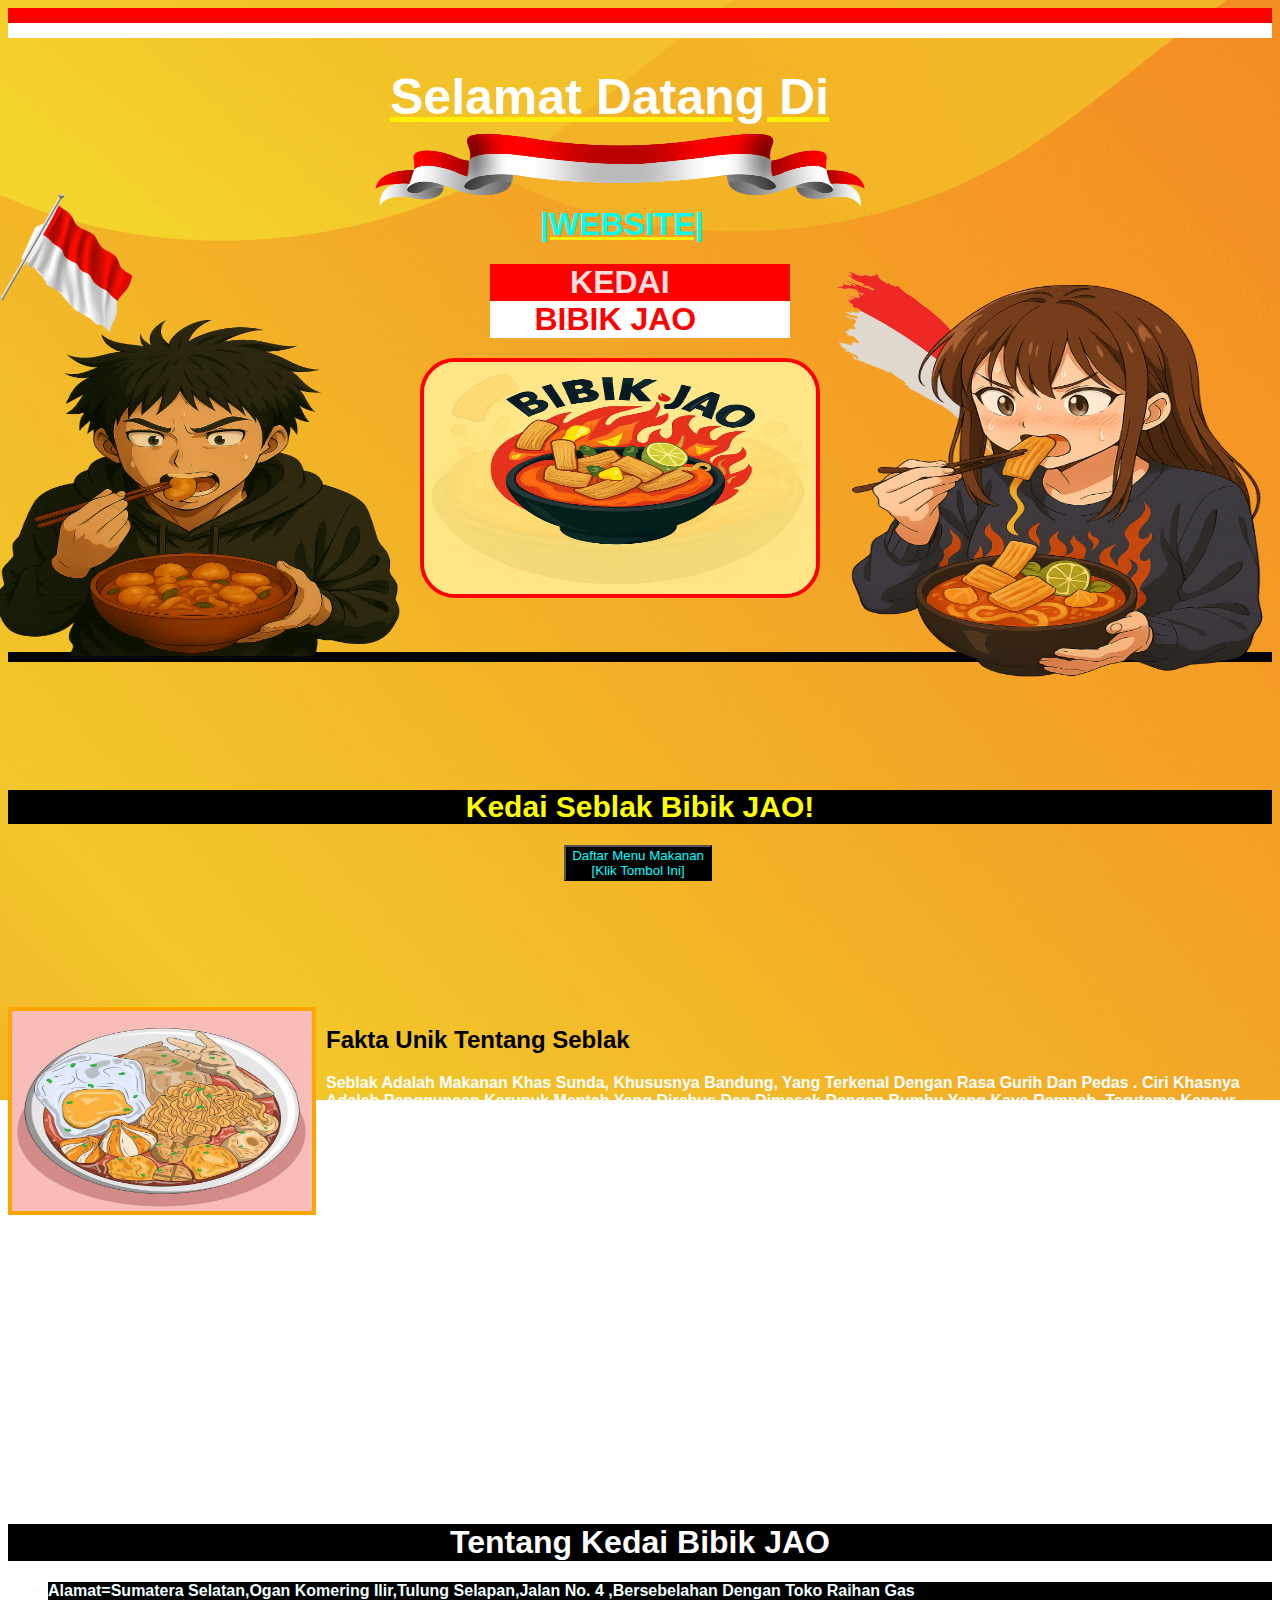
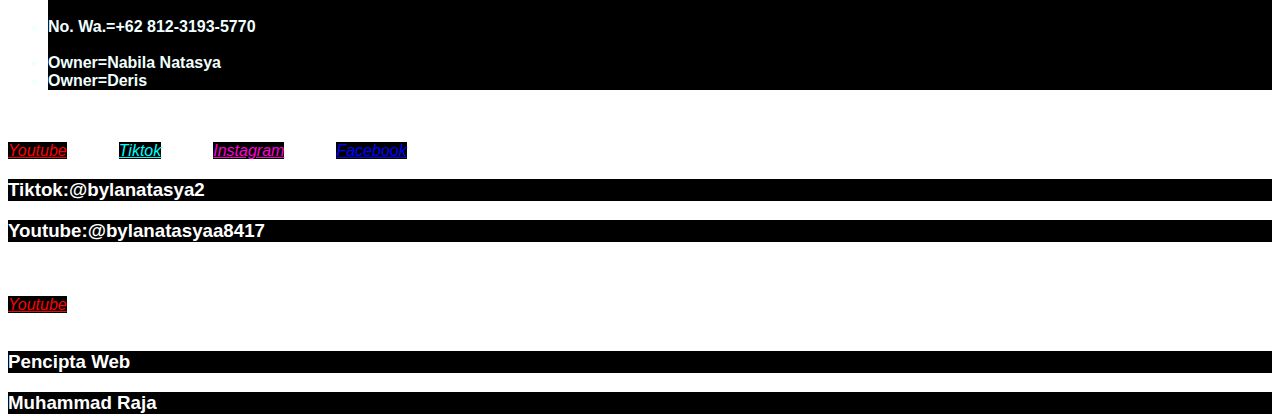
<file: index.html>
<!DOCTYPE html>
<html lang="en">
<head>
    <meta charset="UTF-8">
    <meta name="viewport" content="width=device-width, initial-scale=1.0">
    <title>kedai bibik jao</title>
    <link rel="stylesheet" href="Css/Style-1.css">
</head>
<body>
    <div class="board2"></div>
    <div class="board1"></div>
    <div class="container">
    <h1 class="utama1">selamat datang di <h1>
        <br>
        <h1 class="judul1">|WEBSITE| </h1>
        <h1 class="judul2"><div class="w1"> &nbsp; &nbsp; &nbsp; &nbsp; &nbsp;KEDAI</div> <div class="w2"> &nbsp; &nbsp; &nbsp;BIBIK JAO</div> </h1>
        <img class="img1" src="Gambar/gambar5.png" alt="error">
        <img class="img2" src="Gambar/gambar7.png" alt="error this">
        <img class="img3" src="Gambar/gambar9.png" alt="error this">
        <img class="img4" src="Gambar/gambar8.png" alt="error this">
        <img class="img5" src="Gambar/gambar3.png" alt="error this">
        <img class="img6" src="Gambar/gambar11.png" alt="error this">
      </div>



      <div class="garis1"></div>
      <br>
      <br>
      <br>
      <br>
      <br>
      <br>
      <div class="container2">
      <h1 class="utama2">Kedai Seblak Bibik JAO!</h1>
        <button class="b1" onclick="document.location='menu.html'">Daftar Menu Makanan<br>[Klik Tombol Ini]</button>
          <br>
          <br>
          <br>
          <br>
          <br>
          <br>
          <br>
          <br>

          <img class="k1" src="Gambar/gambar1.jpg" alt="error">
          <h2 class="hh2">Fakta Unik Tentang Seblak</h2>
          <p class="p1">Seblak adalah makanan khas Sunda, khususnya Bandung, yang terkenal dengan rasa gurih dan pedas
            . Ciri khasnya adalah penggunaan kerupuk mentah yang direbus dan 
            dimasak dengan bumbu yang kaya rempah, terutama kencur. Seblak 
            seringkali disajikan dengan berbagai tambahan seperti 
            telur, sosis, sayuran, dan lain-lain. </p>
            <p class="p1">Nama "seblak"  berasal dari bahasa Sunda, "nyeblak"
              , yang berarti "mengagetkan" atau "menyengat", 
              menggambarkan rasa pedasnya yang bisa bikin kaget.
              
              <br>
              <br>
              <br>
              1. Seblak terbuat dari kerupuk mentah (kerupuk yang belum digoreng) yang direbus hingga empuk. 
            <br>
              <br>
              2. Bumbu utama seblak meliputi kencur, bawang putih, bawang merah, cabai rawit, dan penyedap rasa. 
            <br>
              <br>
              3. Seblak memiliki rasa yang gurih dan pedas, dengan sensasi rasa kencur yang kuat
              <br>
              <br>
              4. Seiring perkembangan, seblak memiliki banyak variasi, baik dari segi bahan tambahan (topping) maupun tingkat kepedasan. 
            <br>
              <br>
              5. Seblak menjadi sangat populer dan digemari oleh berbagai kalangan, tidak hanya di Bandung tetapi juga di seluruh Indonesia. 
            <br>
              <br>
              6. Seblak diduga berasal dari Bandung, Jawa Barat, dan diperkirakan muncul dari ide mengolah kerupuk yang sudah tidak segar atau keras menjadi makanan yang lezat.  </p>
              <br>
              <br>
              <br>
              <h1 class="hh1">Tentang Kedai Bibik JAO</h1>
              <ul>
                
                 <li> Alamat=Sumatera Selatan,ogan komering ilir,tulung selapan,jalan no. 4
                  ,bersebelahan dengan toko raihan gas
                  <br>
                  <br>
                   <li> No. Wa.=+62 812-3193-5770
                    <br>
                    <br>
                   <li> Owner=Nabila Natasya
                 <li> Owner=Deris
                </li>
              </ul>
              <br>
              <br>
              <a target="_blank" class="a1" title="Byla Natasya" href="https://youtube.com/@bylanatasyaa8417?si=m3VB-qBDJiJhdl9G">Youtube</a>
               &nbsp; &nbsp; &nbsp; &nbsp; &nbsp; &nbsp; 
              <a target="_blank"  class="a2" title="Byla Natasya" href="https://www.tiktok.com/@bylanatasya2?_t=ZS-8z0a9A0uK1w&_r=1">Tiktok</a>
              &nbsp; &nbsp; &nbsp; &nbsp; &nbsp; &nbsp; 
              <a target="_blank"  class="a3" title="Byla Natasya" href="https://www.instagram.com/bylanatasyaa?igsh=MTZ1MWx0YXNnbGtrdw==">Instagram</a>
              &nbsp; &nbsp; &nbsp; &nbsp; &nbsp; &nbsp; 
              <a target="_blank"  class="a4" title="Byla Natasya" href="https://www.facebook.com/share/1C9B5o1dkL/">Facebook</a>
              &nbsp; &nbsp; &nbsp; &nbsp; &nbsp; &nbsp; 
              <h3 class="hh3">Tiktok:@bylanatasya2</h3>
              <h3 class="hh3">Youtube:@bylanatasyaa8417</h3>
              <br>
              <br>
              <a target="_blank" class="a1" title="Muhammad Raja" href="https://www.youtube.com/@KingFrost0">Youtube</a>
              <br>
              <br>
              <h3 class="hh3">Pencipta Web</h3>
              <h3 class="hh3">Muhammad Raja</h3>
      </div>
    </body>
</html>
</file>
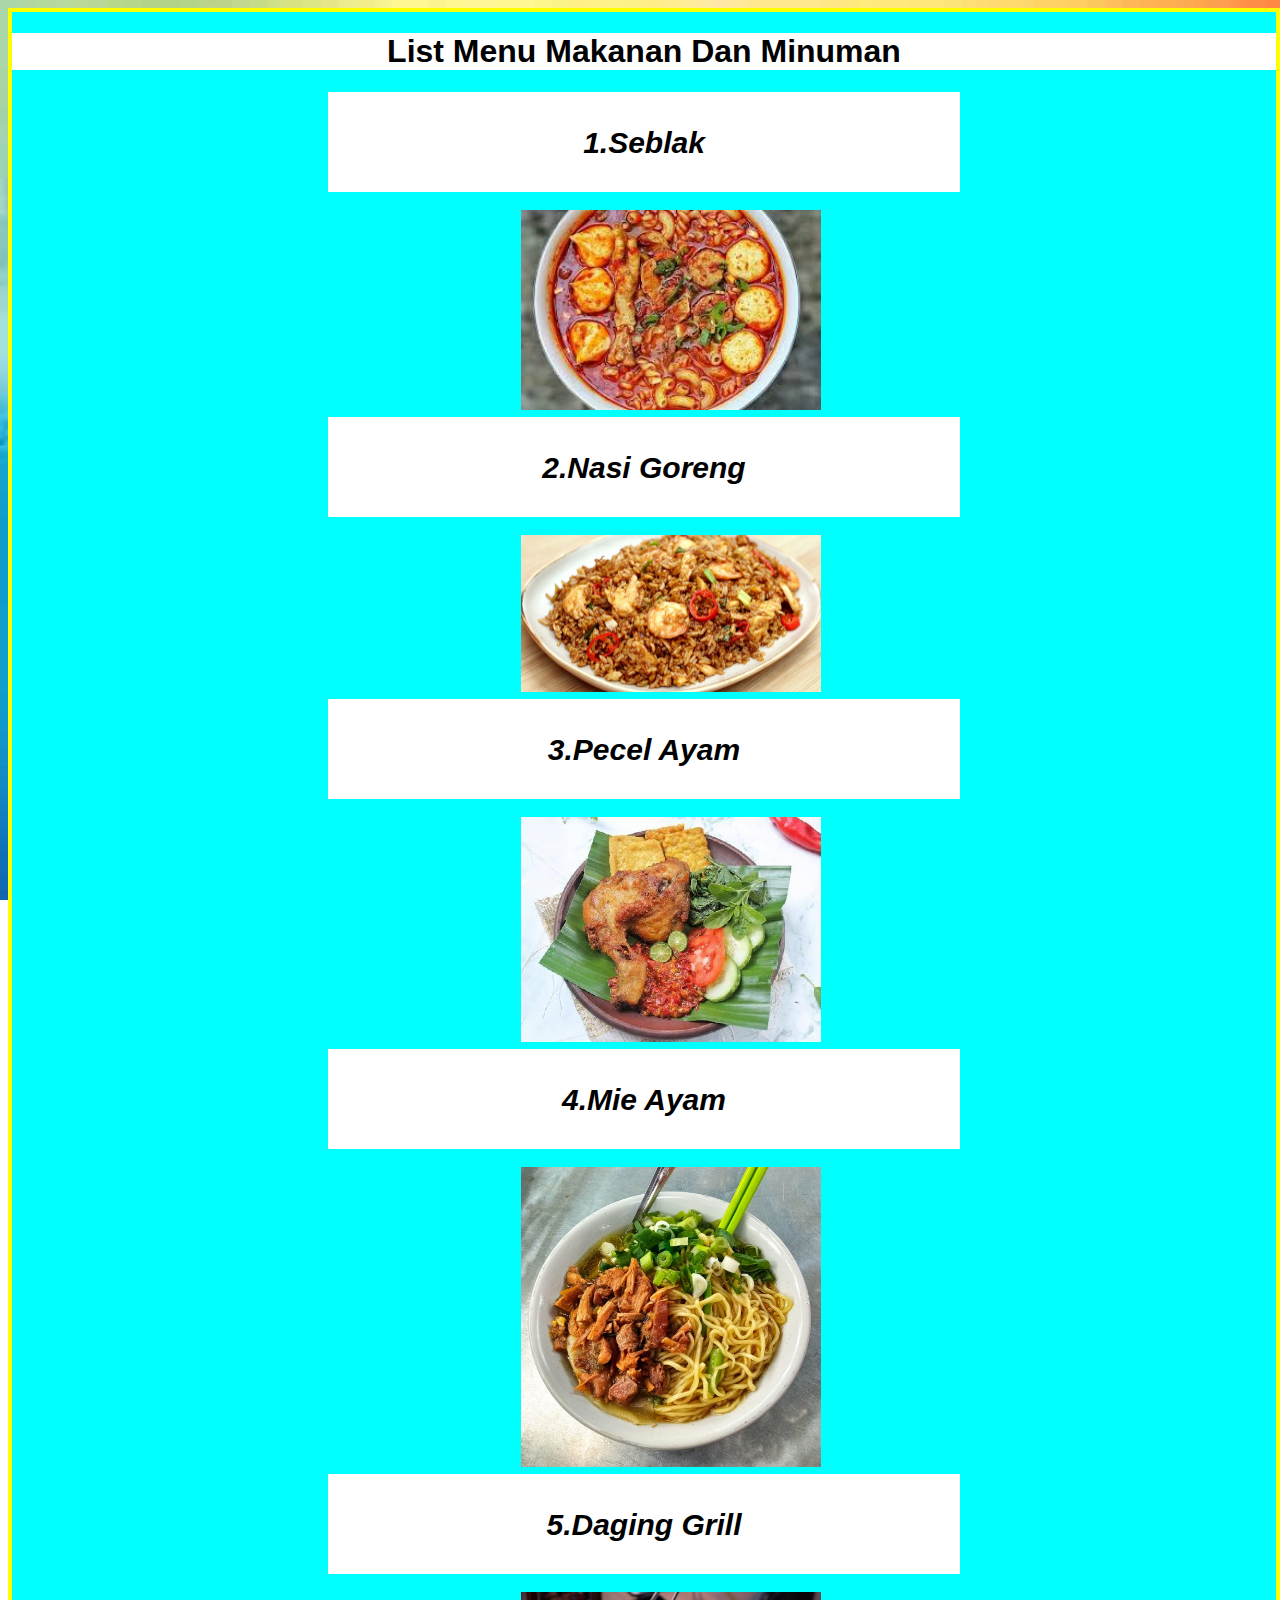
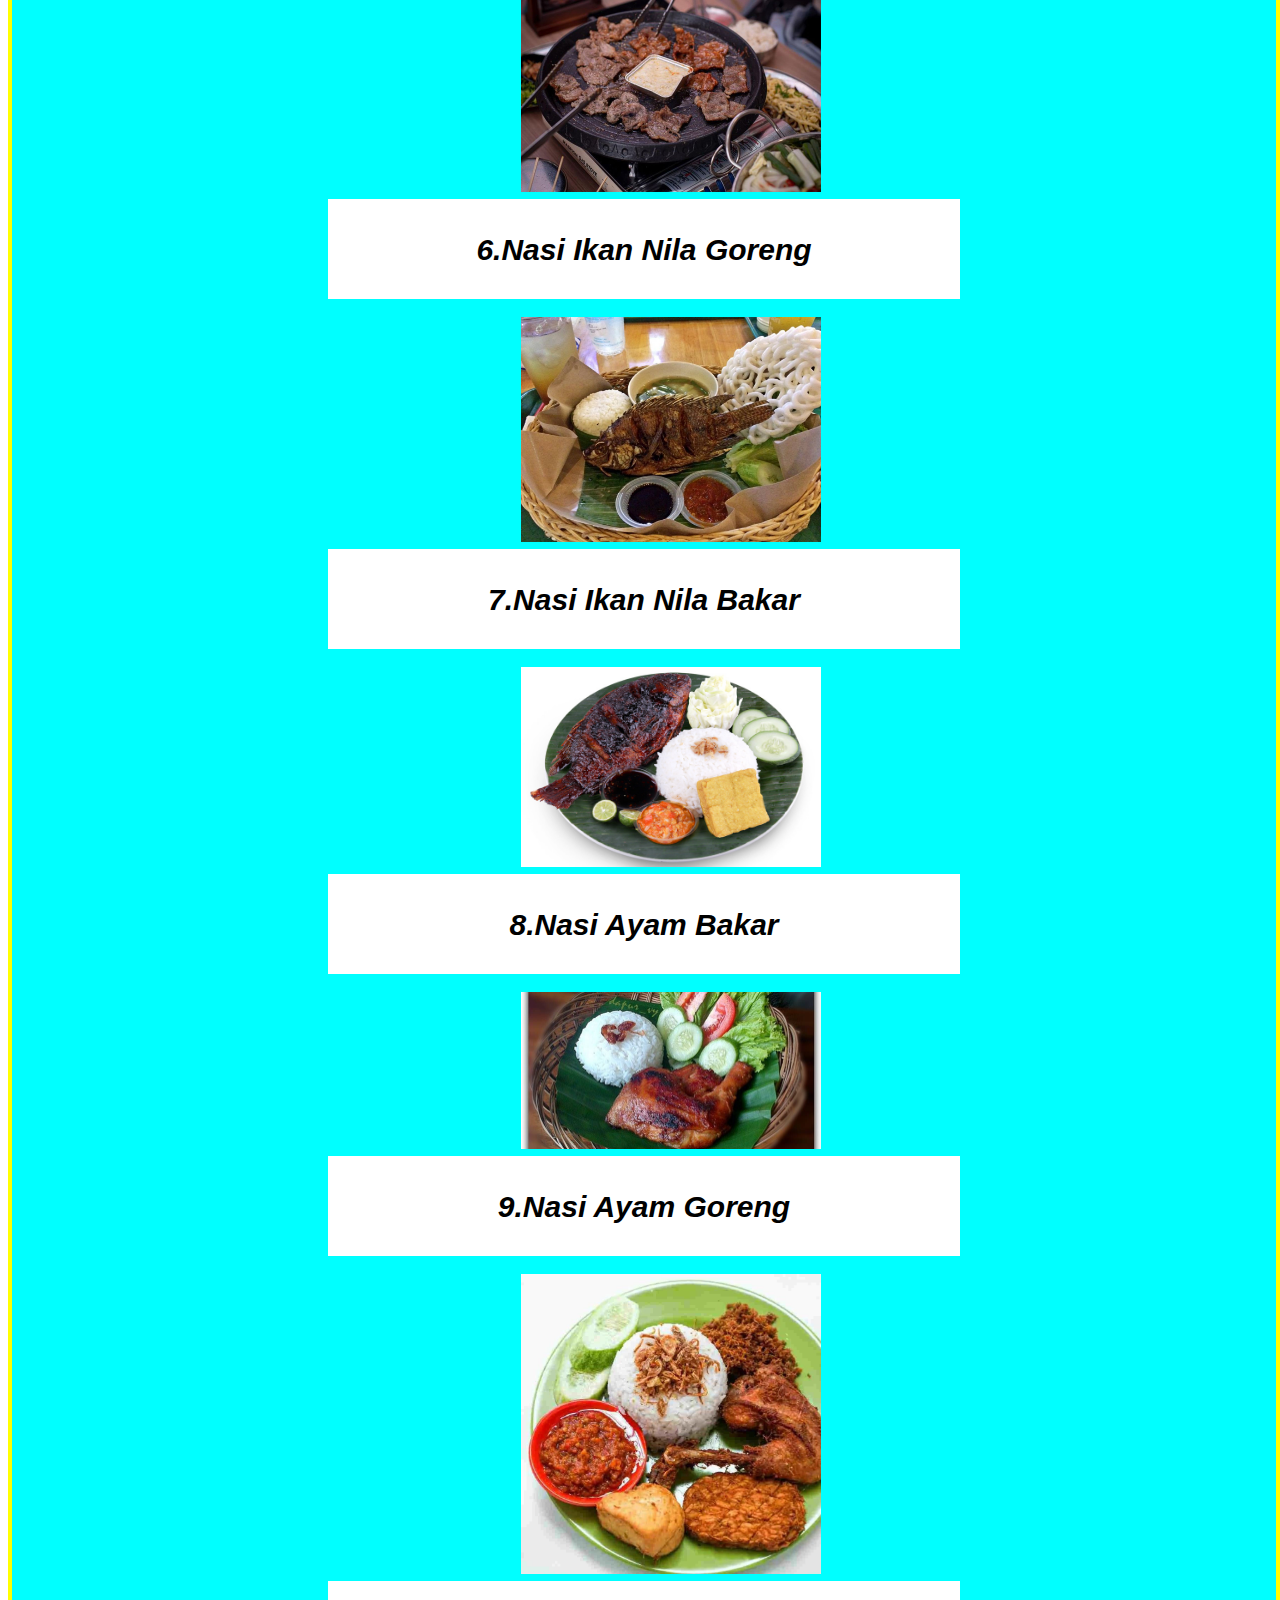
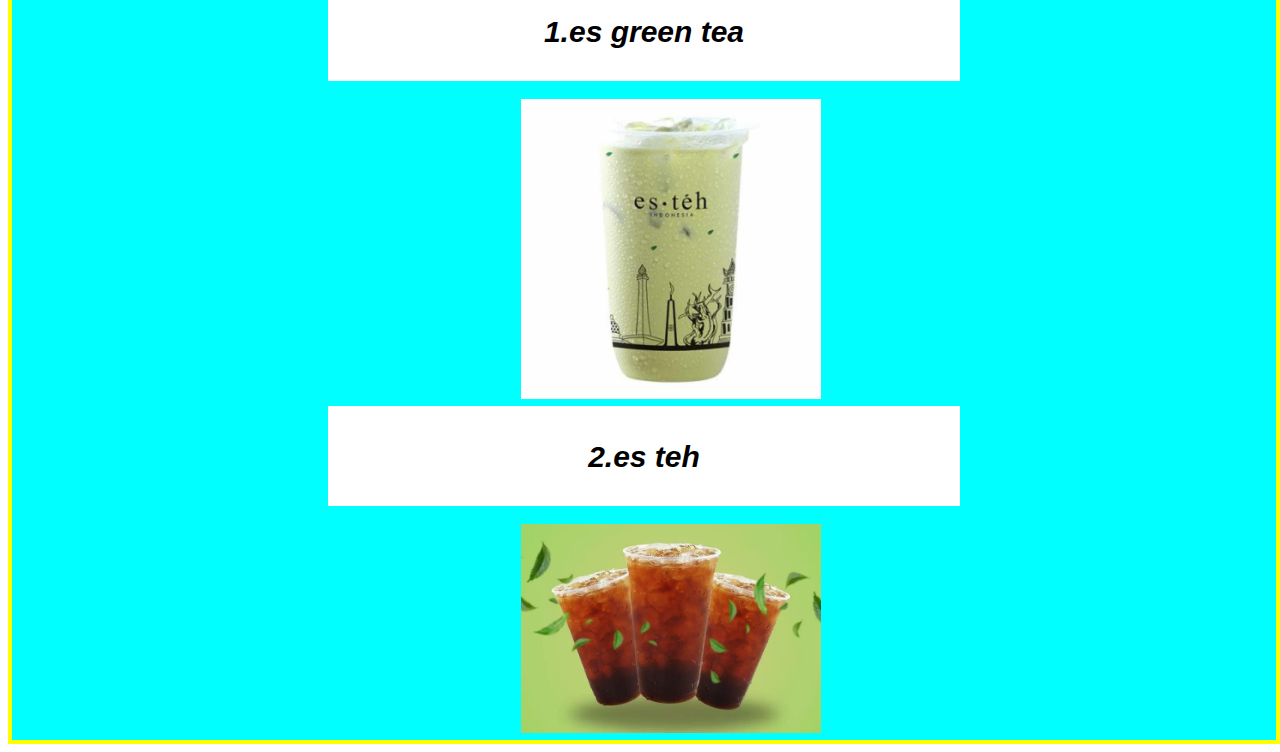
<file: menu.html>
<!DOCTYPE html>
<html lang="en">
<head>
    <meta charset="UTF-8">
    <meta name="viewport" content="width=device-width, initial-scale=1.0">
    <title>Menu Makanan</title>
    <link rel="stylesheet" href="Css/Menu-1.css">
</head>
<body>
    <div class="container3">
    <h1 class="judul1">List Menu Makanan Dan Minuman</h1>
    <div class="kotak1"><br>1.Seblak</div>
    <img class="mk1" src="Gambar/seblak.jpeg" alt="error">
    <div class="kotak2"><br>2.Nasi Goreng</div>
    <img class="mk2" src="Gambar/nasgor.jpg" alt="error">
    <div class="kotak3"><br>3.Pecel Ayam</div>
    <img class="mk3" src="Gambar/pecel ayam.jpeg" alt="error">
    <div class="kotak4"><br>4.Mie Ayam</div>
    <img class="mk4" src="Gambar/miayam.webp" alt="error">
    <div class="kotak5"><br>5.Daging Grill</div>
    <img class="mk5" src="Gambar/grill.jpg" alt="error">
    <div class="kotak6"><br>6.Nasi Ikan Nila Goreng</div>
    <img class="mk6" src="Gambar/nilagoreng.jpg" alt="error">
    <div class="kotak7"><br>7.Nasi Ikan Nila Bakar</div>
    <img class="mk7" src="Gambar/nilabakar.jpg" alt="error">
    <div class="kotak8"><br>8.Nasi Ayam Bakar</div>
    <img class="mk8" src="Gambar/ayambakar.jpg" alt="error">
    <div class="kotak9"><br>9.Nasi Ayam Goreng</div>
    <img class="mk9" src="Gambar/ayamgoreng.jpg" alt="error">
    <div class="kotak10"><br>1.es green tea</div>
    <img class="mk10" src="Gambar/greentea.jpg" alt="error">
    <div class="kotak11"><br>2.es teh</div>
    <img class="mk11" src="Gambar/tea.webp" alt="error">
    </div>
</body>
</html>
</file>
<file: Css/Style-1.css>
body {
        background-image: url(../Gambar/gambar6.png);
    background-repeat: no-repeat;
    height: 2000px;
    background-attachment: fixed ;
}.utama1 {
    color: rgb(255, 255, 255);
    font-size: 50px;
    font-weight: bold;
    margin: auto auto;
    width: 500px;
    text-decoration: underline rgb(255, 238, 0);
}
.container {
    width: 800px;
    margin: 30px auto;
}



h1 {
    font-family: Arial, Helvetica, sans-serif;
    text-transform: capitalize;
}
.judul1 {
    color: rgb(0, 255, 242);
    margin-left: 300px;
    text-decoration: underline rgb(255, 238, 0);
}
.judul2 {
    width: 300px;
    margin: auto auto;
    color: rgb(255, 255, 255);
}
.img1 {
    width: 400px;
    height: 240px;
    border: solid rgb(255, 0, 0) 4px ;
    margin-right: 20px;
    box-sizing: border-box;
    margin-top: 20px;
    margin-left: 180px; 
    border-radius: 35px;
}
.w1 {
    color: rgb(255, 222, 222);
    top: 50px;
    background-color: rgb(255, 0, 0);
}
.w2 {
    color: rgb(255, 0, 0);
    background-color: rgb(255, 255, 255);
}
.img2 {
    width: 250px;
    height: 100px;
    position: absolute;
    top: 320px;
    left:800px;
    opacity: 90%;
    transform: rotate(50deg);
      
}
.img3 {
    width: 550px;
    height: 100px;
    position: absolute;
    top: 120px;
    left: 345px;
}
.img4 {
    width: 150px;
    height: 150px;
    position: absolute;
    top: 200px;
    left: 0px;
    transform: rotate(30deg);
}
.img5 {
    width: 450px;
    height: 450px;
    box-sizing: border-box;
    top: 285px;
    position: absolute;
}
.img6 {
    width: 400px;
    height: 400px;
    box-sizing: border-box;
    top: 320px;
    left: 0px;
    position: absolute;
}
.garis1 {
    border: solid 5px black;
    margin-top: 50px;
}
.board1 {
    width: 100%;
    height: 15px;
    background-color: rgb(255, 255, 255);
}
.board2 {
    width: 100%;
    height: 15px;
    background-color: rgb(255, 0, 0);
}
.utama2 {
    text-align: center;
    font-weight: bold;
    font-family: Arial, Helvetica, sans-serif;
    font-size: 30px;
    background-color: rgb(0, 0, 0);
    color: rgb(255, 255, 0);
}
.b1 {
    color: aqua;
    background-color: black;
    margin-left: 44%;
}
.k1 {
    width: 300px;
    height: 200px;
    float: left;
    border: 4px solid orange;
    margin-right: 10px;
}
.p1,.hh2 {
    font-family: Arial, Helvetica, sans-serif;
    font-weight: bold;
    text-transform: capitalize;
}
.p1 {
    color: rgb(255, 255, 255);
}
.hh1 {
    text-align: center;
    color: white;
    background-color: black;
}
ul li {
    font-family: Arial, Helvetica, sans-serif;
    text-transform: capitalize;
    font-weight: bold;
    color: azure;
    background-color: black;
}
a {
    font-family: Arial, Helvetica, sans-serif;
    font-style: italic;
}
.a1:visited {
    background-color: black;
    color: red;
}
.a1:hover {
    background-color: black;
    color: rgb(255, 255, 255);
}
.a1:active {
    background-color: black;
    color: rgb(21, 255, 0);
}
.a1 {
    background-color: black;
    color: red;
}
.a2:visited {
    background-color: black;
    color: aqua;
}
.a2:hover {
    background-color: black;
    color: rgb(255, 255, 255);
}
.a2:active {
    background-color: black;
    color: rgb(21, 255, 0);
}
.a2 {
    background-color: black;
    color:aqua;
}
.a3:visited {
    background-color: black;
    color: rgb(255, 0, 217);
}
.a3:hover {
    background-color: black;
    color: rgb(255, 255, 255);
}
.a3:active {
    background-color: black;
    color: rgb(21, 255, 0);
}
.a3 {
    background-color: black;
    color:rgb(255, 0, 217);
}
.a4:visited {
    background-color: black;
    color: rgb(0, 4, 255);
}
.a4:hover {
    background-color: black;
    color:rgb(255, 255, 255)
}
.a4:active {
    background-color: black;
    color: rgb(21, 255, 0);
}
.a4 {
    background-color: black;
    color:rgb(0, 4, 255)
}
.hh3 {
    font-family: Arial, Helvetica, sans-serif;
    font-weight: bold;
    color: white;
    background-color: black;
}
</file>
<file: Css/Menu-1.css>
body {
    background-image: url(../Gambar/gambar12.jpg);
    background-repeat: no-repeat;
    background-size: cover;
    background-attachment: fixed;
}
.judul1 {
    text-align: center;
    font-family: Arial, Helvetica, sans-serif;
    font-weight:800;
    color: rgb(0, 0, 0);
    background-color: rgb(255, 255, 255);
}
.kotak1 {
    background-color: white;
    margin-left: 25%;
    margin-bottom: 15px;
    width: 50%;
    height: 100px;
    text-align: center;
    font-family: Arial, Helvetica, sans-serif;
    font-weight: bold;
    font-size: 30px;
    font-style: italic;
}
.kotak2 {
    background-color: white;
    margin-left: 25%;
    margin-bottom: 15px;
    width: 50%;
    height: 100px;
    text-align: center;
    font-family: Arial, Helvetica, sans-serif;
    font-weight: bold;
    font-size: 30px;
    font-style: italic;
}
.kotak3 {
    background-color: white;
    margin-left: 25%;
    margin-bottom: 15px;
    width: 50%;
    height: 100px;
    text-align: center;
    font-family: Arial, Helvetica, sans-serif;
    font-weight: bold;
    font-size: 30px;
    font-style: italic;
}
.kotak4 {
    background-color: white;
    margin-left: 25%;
    margin-bottom: 15px;
    width: 50%;
    height: 100px;
    text-align: center;
    font-family: Arial, Helvetica, sans-serif;
    font-weight: bold;
    font-size: 30px;
    font-style: italic;
}
.kotak5 {
    background-color: white;
    margin-left: 25%;
    margin-bottom: 15px;
    width: 50%;
    height: 100px;
    text-align: center;
    font-family: Arial, Helvetica, sans-serif;
    font-weight: bold;
    font-size: 30px;
    font-style: italic;
}
.kotak6 {
    background-color: white;
    margin-left: 25%;
    margin-bottom: 15px;
    width: 50%;
    height: 100px;
    text-align: center;
    font-family: Arial, Helvetica, sans-serif;
    font-weight: bold;
    font-size: 30px;
    font-style: italic;
}
.kotak7 {
    background-color: white;
    margin-left: 25%;
    margin-bottom: 15px;
    width: 50%;
    height: 100px;
    text-align: center;
    font-family: Arial, Helvetica, sans-serif;
    font-weight: bold;
    font-size: 30px;
    font-style: italic;
}
.kotak8 {
    background-color: white;
    margin-left: 25%;
    margin-bottom: 15px;
    width: 50%;
    height: 100px;
    text-align: center;
    font-family: Arial, Helvetica, sans-serif;
    font-weight: bold;
    font-size: 30px;
    font-style: italic;
}
.kotak9 {
    background-color: white;
    margin-left: 25%;
    margin-bottom: 15px;
    width: 50%;
    height: 100px;
    text-align: center;
    font-family: Arial, Helvetica, sans-serif;
    font-weight: bold;
    font-size: 30px;
    font-style: italic;
}
.kotak10 {
    background-color: white;
    margin-left: 25%;
    margin-bottom: 15px;
    width: 50%;
    height: 100px;
    text-align: center;
    font-family: Arial, Helvetica, sans-serif;
    font-weight: bold;
    font-size: 30px;
    font-style: italic;
}
.kotak11 {
    background-color: white;
    margin-left: 25%;
    margin-bottom: 15px;
    width: 50%;
    height: 100px;
    text-align: center;
    font-family: Arial, Helvetica, sans-serif;
    font-weight: bold;
    font-size: 30px;
    font-style: italic;
}
.mk1 {
    border: solid 3px aqua;
    margin-left: 40%;
    width: 300px;
    height: auto;

}
.mk2 {
    border: solid 3px aqua;
    margin-left: 40%;
    width: 300px;
    height: auto;

}
.mk3 {
    border: solid 3px aqua;
    margin-left: 40%;
    width: 300px;
    height: auto;

}
.mk4 {
    border: solid 3px aqua;
    margin-left: 40%;
    width: 300px;
    height: auto;

}
.mk5 {
    border: solid 3px aqua;
    margin-left: 40%;
    width: 300px;
    height: auto;

}
.mk6 {
    border: solid 3px aqua;
    margin-left: 40%;
    width: 300px;
    height: auto;

}
.mk7 {
    border: solid 3px aqua;
    margin-left: 40%;
    width: 300px;
    height: auto;

}
.mk7 {
    border: solid 3px aqua;
    margin-left: 40%;
    width: 300px;
    height: auto;

}
.mk8 {
    border: solid 3px aqua;
    margin-left: 40%;
    width: 300px;
    height: auto;

}
.mk9 {
    border: solid 3px aqua;
    margin-left: 40%;
    width: 300px;
    height: auto;

}
.mk10,.mk11 {
    border: solid 3px aqua;
    margin-left: 40%;
    width: 300px;
    height: auto;

}
.container3 {
    margin: auto;
    border: 4px solid yellow;
    width: 100%;
    height: 100%;
    background-color: aqua;
}
</file>
